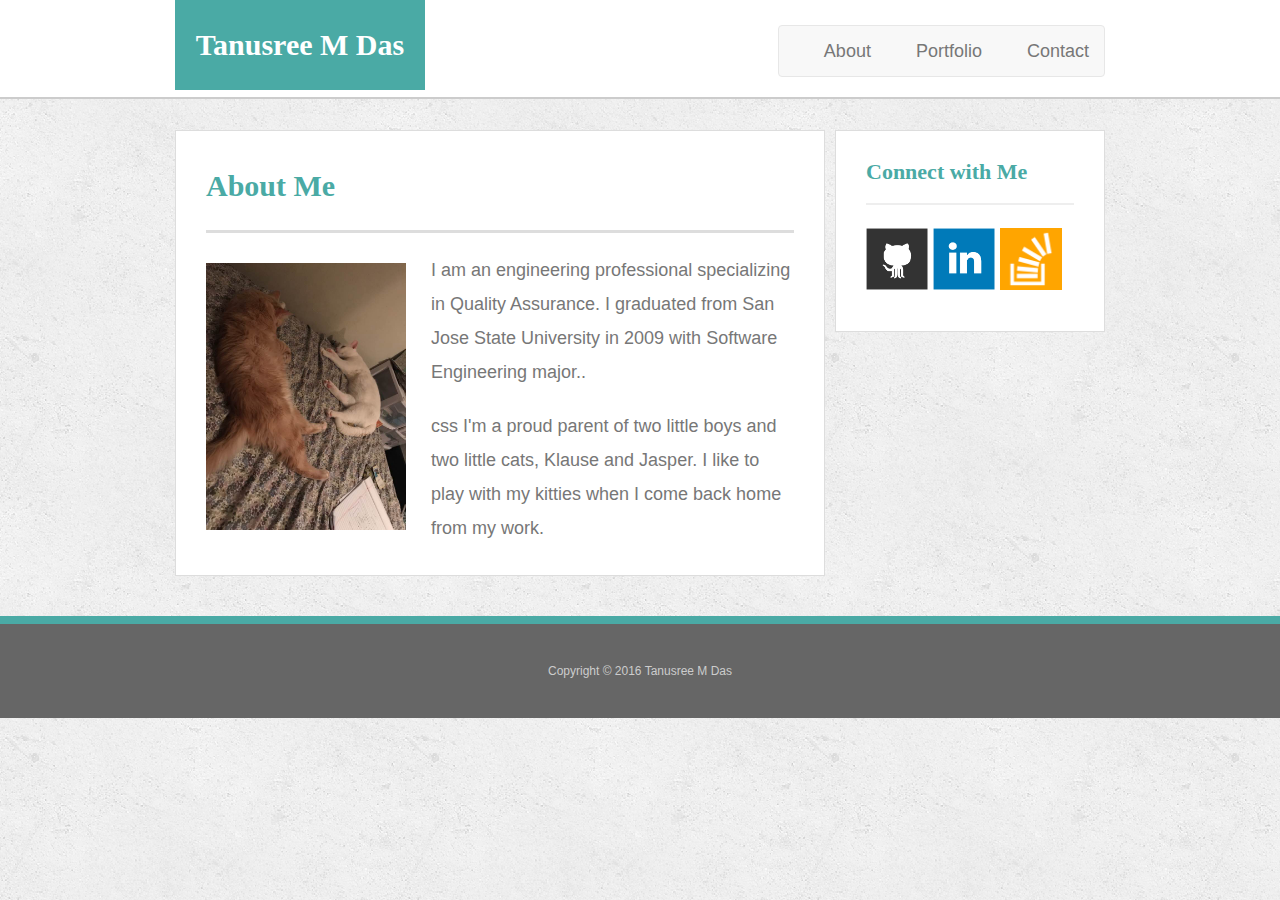
<file: index.html>
<!doctype html>
<html lang="en-us">
<head>
  <meta charset="UTF-8">
  <meta name="viewport" content="width=device-width, initial-scale=1.0">
  <title>About | Tanusree Das</title>
   <link rel="stylesheet" href="https://maxcdn.bootstrapcdn.com/bootstrap/3.3.7/css/bootstrap.min.css" integrity="sha384-BVYiiSIFeK1dGmJRAkycuHAHRg32OmUcww7on3RYdg4Va+PmSTsz/K68vbdEjh4u" crossorigin="anonymous">
  <link rel="stylesheet" type="text/css" href="assets/css/reset.css">
  <link rel="stylesheet" type="text/css" href="assets/css/style.css"> 
</head>
<body> 
  <header id="masthead">
   <div class="container">
     <a href="index.html" id="logo">Tanusree M Das</a>
        <nav class="navbar navbar-default">
         <div class="collapse navbar-collapse" id="bs-example-navbar-collapse-1">
         
         <ul class="nav navbar-nav navbar-right">
           <li><a href="index.html">About</a></li>
           <li><a href="portfolio.html">Portfolio</a></li>
           <li><a href="contact.html">Contact</a></li>
         </ul>
        </div><!-- /.container-fluid -->
      </nav>
    </div>
   </header>
  <div id="main-container" class="container">
    <section class="main-section">
      <h1>About Me</h1>
      <img src="assets/images/meow2.jpg" class="auth-image" alt="Your Name">
      <p>I am an engineering professional specializing in Quality Assurance. I graduated from San Jose State University in 2009 with Software Engineering major..</p>
      <p>css
      I'm a proud parent of two little boys and two little cats, Klause and Jasper. I like to play with my kitties when I come back home from my work.</p>
    </section>
    <section class="sidebar">
      <div id="connect">
        <h2>Connect with Me</h2>
        <a href="#"><img src="assets/images/github-128.png" class="social" alt="GitHub" /></a>
        <a href="#"><img src="assets/images/linkedin-128.png" class="social" alt="LinkedIn" /></a>
        <a href="#"><img src="assets/images/stackoverflow-128.png" class="social" alt="Stack Overflow" /></a>
      </div>
    </section>
  </div>
  <footer>
    <div class="container">
      Copyright &copy; 2016 Tanusree M Das
    </div>
  </footer>
</body>
</html>
</file>
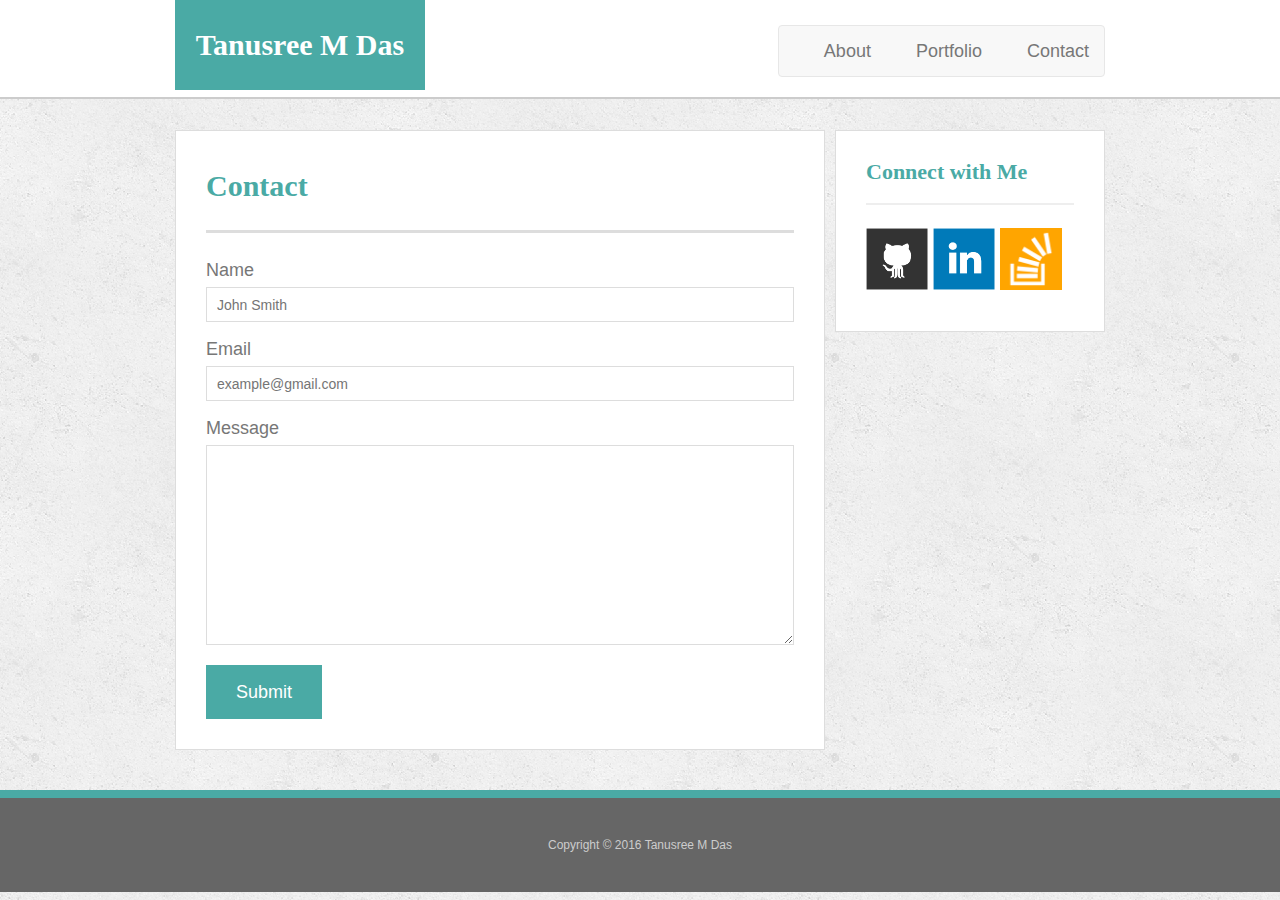
<file: contact.html>
<!doctype html>
<html lang="en-us">
<head>
  <meta charset="UTF-8">
  <meta name="viewport" content="width=device-width, initial-scale=1.0">
  <title>Contact | Your Name</title>
  <link rel="stylesheet" href="https://maxcdn.bootstrapcdn.com/bootstrap/3.3.7/css/bootstrap.min.css" integrity="sha384-BVYiiSIFeK1dGmJRAkycuHAHRg32OmUcww7on3RYdg4Va+PmSTsz/K68vbdEjh4u" crossorigin="anonymous">
  <link rel="stylesheet" type="text/css" href="assets/css/reset.css">
  <link rel="stylesheet" type="text/css" href="assets/css/style.css">
</head>
<body>
   <header id="masthead">
   <div class="container">
     <a href="index.html" id="logo">Tanusree M Das</a>
        <nav class="navbar navbar-default">
         <div class="collapse navbar-collapse" id="bs-example-navbar-collapse-1">
         
         <ul class="nav navbar-nav navbar-right">
           <li><a href="index.html">About</a></li>
           <li><a href="portfolio.html">Portfolio</a></li>
           <li><a href="contact.html">Contact</a></li>
         </ul>
        </div><!-- /.container-fluid -->
      </nav>
    </div>
   </header>
  <div id="main-container" class="container">
    <section class="main-section">
      <h1>Contact</h1>
      <form id="contact-form">
        <ul>
          <li>
            <label for="name">Name</label>
            <input type="text" id="name" name="name" placeholder="John Smith" required="required">
          </li>
          <li>
            <label for="email">Email</label>
            <input type="email" id="email" name="email" placeholder="example@gmail.com" required="required">
          </li>
          <li>
            <label for="message">Message</label>
            <textarea id="message" name="message" required="required"></textarea>
          </li>
        </ul>
        <input type="submit">
      </form>
    </section>
    <section class="sidebar">
      <div id="connect">
        <h2>Connect with Me</h2>
        <a href="#"><img src="assets/images/github-128.png" class="social" alt="GitHub" /></a>
        <a href="#"><img src="assets/images/linkedin-128.png" class="social" alt="LinkedIn" /></a>
        <a href="#"><img src="assets/images/stackoverflow-128.png" class="social" alt="Stack Overflow" /></a>
      </div>
    </section>
  </div>
  <footer>
    <div class="container">
      Copyright &copy; 2016 Tanusree M Das
    </div>
  </footer>
</body>
</html>
</file>
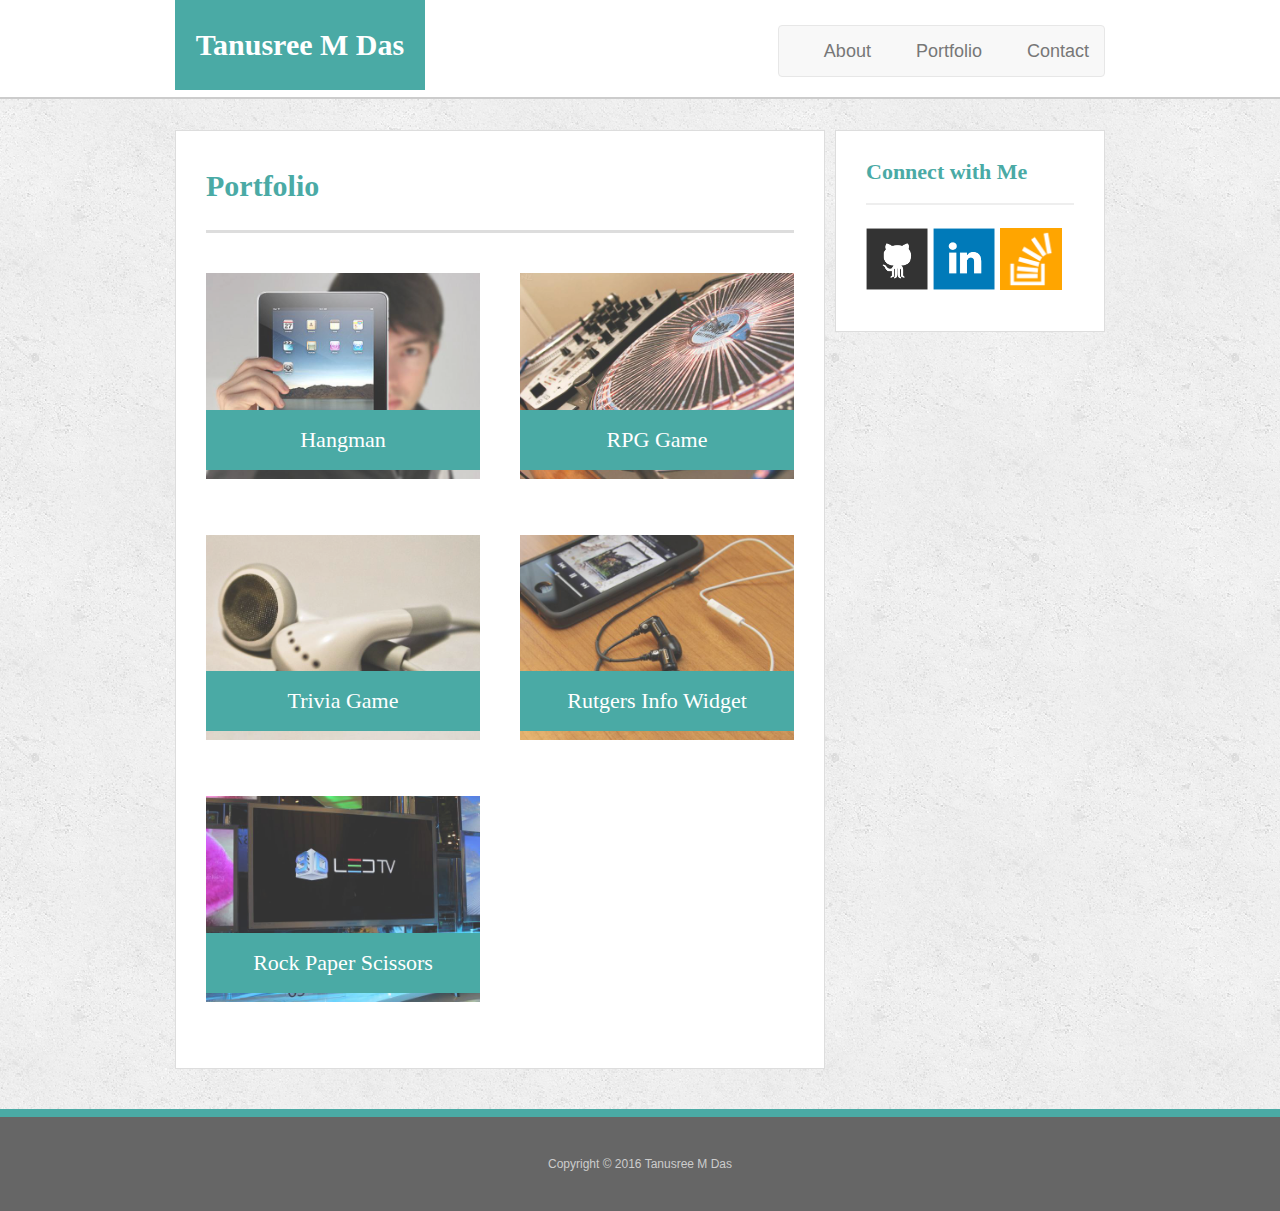
<file: portfolio.html>
<!doctype html>
<html lang="en-us">
<head>
  <meta charset="UTF-8">
  <meta name="viewport" content="width=device-width, initial-scale=1.0">
  <title>Portfolio | Your Name</title>
   <link rel="stylesheet" href="https://maxcdn.bootstrapcdn.com/bootstrap/3.3.7/css/bootstrap.min.css" integrity="sha384-BVYiiSIFeK1dGmJRAkycuHAHRg32OmUcww7on3RYdg4Va+PmSTsz/K68vbdEjh4u" crossorigin="anonymous">
  <link rel="stylesheet" type="text/css" href="assets/css/reset.css">
  <link rel="stylesheet" type="text/css" href="assets/css/style.css">
</head>
<body>
  <header id="masthead">
   <div class="container">
     <a href="index.html" id="logo">Tanusree M Das</a>
        <nav class="navbar navbar-default">
         <div class="collapse navbar-collapse" id="bs-example-navbar-collapse-1">
         
         <ul class="nav navbar-nav navbar-right">
           <li><a href="index.html">About</a></li>
           <li><a href="portfolio.html">Portfolio</a></li>
           <li><a href="contact.html">Contact</a></li>
         </ul>
        </div><!-- /.container-fluid -->
      </nav>
    </div>
   </header>
  <div id="main-container" class="container">
    <section class="main-section">
      <h1>Portfolio</h1>
      <div class="work">
        <img src="assets/images/technics-q-c-640-480-1.jpg" alt="hangman">
        <h3>Hangman</h3>
      </div>
      <div class="work">
        <img src="assets/images/technics-q-c-640-480-2.jpg" alt="RPG Game">
        <h3>RPG Game</h3>
      </div>
      <div class="work">
        <img src="assets/images/technics-q-c-640-480-5.jpg" alt="Trivia Game">
        <h3>Trivia Game</h3>
      </div>
      <div class="work">
        <img src="assets/images/technics-q-c-640-480-7.jpg" alt="Rutgers Info Widget">
        <h3>Rutgers Info Widget</h3>
      </div>
      <div class="work">
        <img src="assets/images/technics-q-c-640-480-9.jpg" alt="Rock Paper Scissors">
        <h3>Rock Paper Scissors</h3>
      </div>
    </section>
    <section class="sidebar">
      <div id="connect">
        <h2>Connect with Me</h2>
        <a href="#"><img src="assets/images/github-128.png" class="social" alt="GitHub" /></a>
        <a href="#"><img src="assets/images/linkedin-128.png" class="social" alt="LinkedIn" /></a>
        <a href="#"><img src="assets/images/stackoverflow-128.png" class="social" alt="Stack Overflow" /></a>
      </div>
    </section>
  </div>
  <footer>
    <div class="container">
      Copyright &copy; 2016 Tanusree M Das
    </div>
  </footer>
</body>
</html>
</file>
<file: assets/css/style.css>
body {
  font-family: Arial, "Helvetica Neue", Helvetica, sans-serif;
  font-size: 18px;
  line-height: 34px;
  color: #777;
  background: url("../images/concrete_seamless.png");
}
* {
  box-sizing: border-box;
}
/* general */
.container {
  width: 100%;
  max-width: 960px;
  margin: 0 auto;
  clear: both;
}
h1,
h2,
h3,
p {
  margin-bottom: 20px;
}
p:last-child {
  margin-bottom: 0;
}
h1,
h2,
h3 {
  font-family: Georgia, Times, "Times New Roman", serif;
  font-weight: 700;
  color: #4aaaa5;
}
h1 {
  padding-bottom: 20px;
  font-size: 30px;
  line-height: 49px;
  border-bottom: 3px solid #ddd;
}
h2,
h3 {
  font-size: 22px;
}
/* header */
#masthead {
  position: fixed;
  z-index: 99;
  width: 100%;
  margin: 0 0 30px;
  overflow: auto;
  color: #fff;
  background: #fff;
  border-bottom: 2px solid #ccc;
}
#logo {
  float: left;
  width: 250px;
  height: 90px;
  font-family: Georgia, Times, "Times New Roman", serif;
  font-size: 30px;
  font-weight: 700;
  line-height: 90px;
  color: #fff;
  text-align: center;
  text-decoration: none;
  background: #4aaaa5;
}
nav {
  float: right;
  margin-top: 25px;
}
nav a {
  display: inline-block;
  padding-left: 15px;
  margin-left: 15px;
  line-height: 18px;
  color: #999;
  text-decoration: none;
  border-left: 1px solid #efefef;
}
nav a:first-child {
  border-left: 0 none;
}
/* footer */
footer {
  padding: 30px 0;
  clear: both;
  font-size: 12px;
  color: #fff;
  color: #ccc;
  text-align: center;
  background: #666;
  border-top: 8px solid #4aaaa5;
}
/* sidebar */
.sidebar {
  float: right;
  width: 100%;
  max-width: 270px;
  padding: 30px;
  margin-bottom: 20px;
  background: #fff;
  border: 1px solid #ddd;
}
h3,
.sidebar h2 {
  padding-bottom: 20px;
  margin-bottom: 15px;
  line-height: 22px;
  border-bottom: 2px solid #eee;
}
.social {
  width: 62px;
  height: 62px;
  margin-top: 8px;
  margin-right: 5px;
}
.social:last-child {
  margin-right: 0;
}
/* main */
#main-container {
  padding-top: 130px;
  
}
.main-section {
  float: left;
  width: 100%;
  max-width: 650px;
  padding: 30px;
  margin: 0 0 40px;
  background: #fff;
  border: 1px solid #ddd;
}
/* portfolio page */
.work {
  position: relative;
  float: left;
  width: 274px;
  margin: 20px 0 25px;
  overflow: auto;
}
.work:nth-child(even) {
  margin-right: 40px;
}
.work img {
  width: 100%;
  border: 0 none;
  opacity: 0.8;
}
.work h3 {
  position: absolute;
  bottom: 20px;
  width: 100%;
  padding: 15px;
  margin-bottom: 0;
  font-weight: 300;
  line-height: 30px;
  color: #fff;
  text-align: center;
  background: #4aaaa5;
  border-bottom: 0;
}
.auth-image {
  float: left;
  width: 200px;
  height: auto;
  margin-top: 10px;
  margin-right: 25px;
}
/* contact page */
#contact-form ul {
  margin-bottom: 20px;
}
#contact-form li {
  margin-bottom: 10px;
}
label,
input[type=text],
input[type=email],
textarea {
  display: block;
  width: 100%;
}
input[type=text],
input[type=email],
textarea {
  height: 35px;
  padding: 0 10px;
  font-size: 14px;
  border: 1px solid #ddd;
}
textarea {
  height: 200px;
}
input[type=submit] {
  padding: 10px 30px;
  font-size: 18px;
  color: #fff;
  cursor: pointer;
  background: #4aaaa5;
  border: 0 none;
}


@media screen and (max-width: 980px max-height: ) {
   .sidebar {width: 200px; float: left;}
    #nav {margin-left:216px;}
    .main-section {height:400px; float: left;}
    
}
@media screen and (max-width: 768px) {
  .sidebar {width: 200px; float: left;}
    #nav {margin-left:216px;}
    .main-section {height:400px; float: left;}
    
}
@media screen and (max-width: 640px) {
  .sidebar {width: 200px; float: left;}
  #masthead {
  position: static;}
    #nav {margin-left:216px;}
    .main-section {height:400px; float: left;}
    
}
</file>
